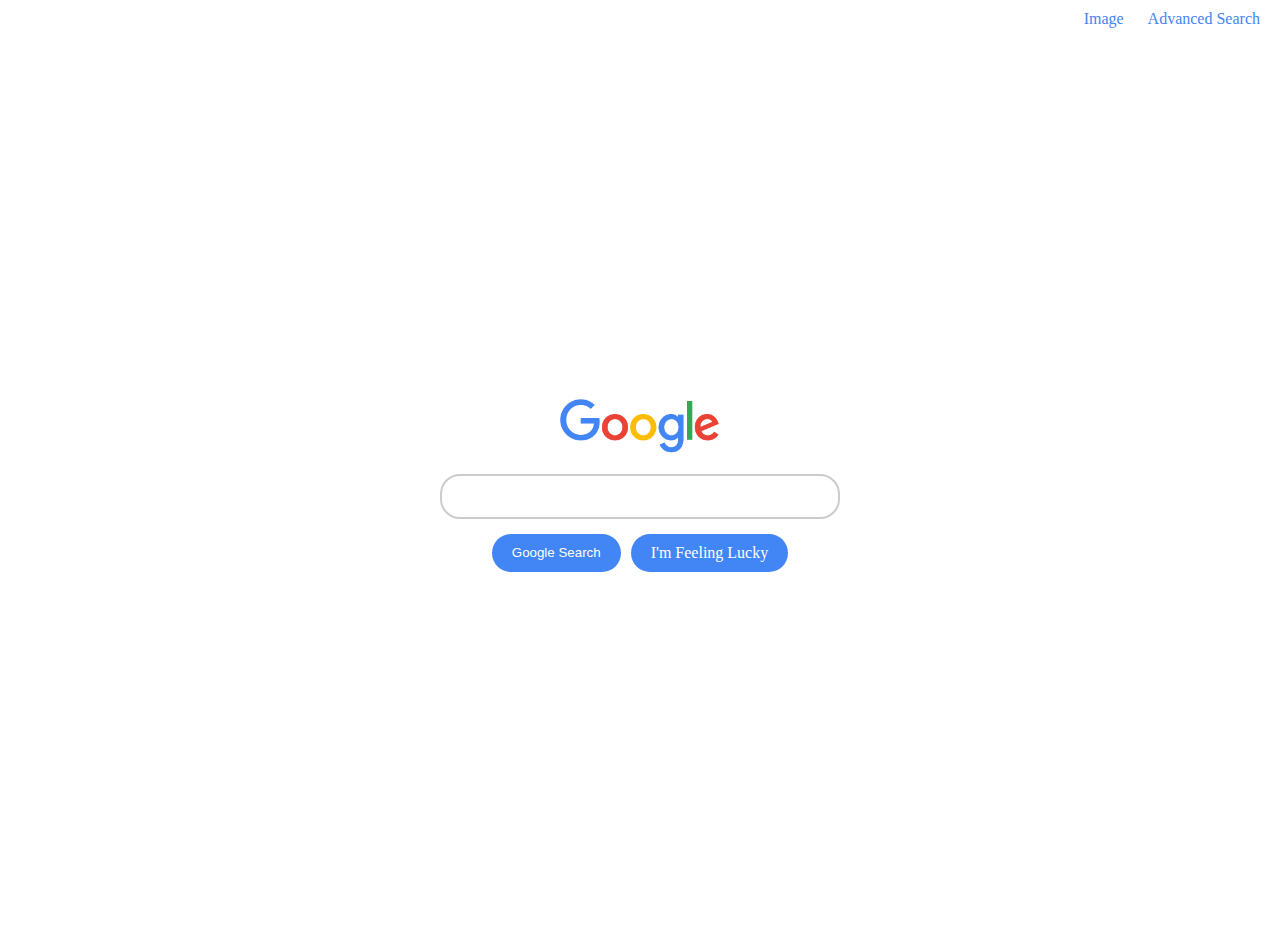
<file: Project0/index.html>
<!DOCTYPE html>
<html lang="en">
  <head>
    <meta charset="UTF-8" />
    <meta name="viewport" content="width=device-width, initial-scale=1.0" />
    <title>Document</title>
    <link rel="stylesheet" href="style.css" />
  </head>
  <body>
    <div class="links">
      <a href="image.html">Image</a>
      <a href="advanced.html">Advanced Search</a>
    </div>
    <div class="searchBar">
      <img src="images/Google.png" alt="Google" id="image" />
      <form action="https://www.google.com/search">
        <input type="text" name="q" class="textInput" />
        <div class="button-container">
          <input type="submit" value="Google Search" class="searchButton" />
          <a href="https://www.google.com/doodles" id="Lucky"
            >I'm Feeling Lucky</a
          >
        </div>
      </form>
    </div>
  </body>
</html>
</file>
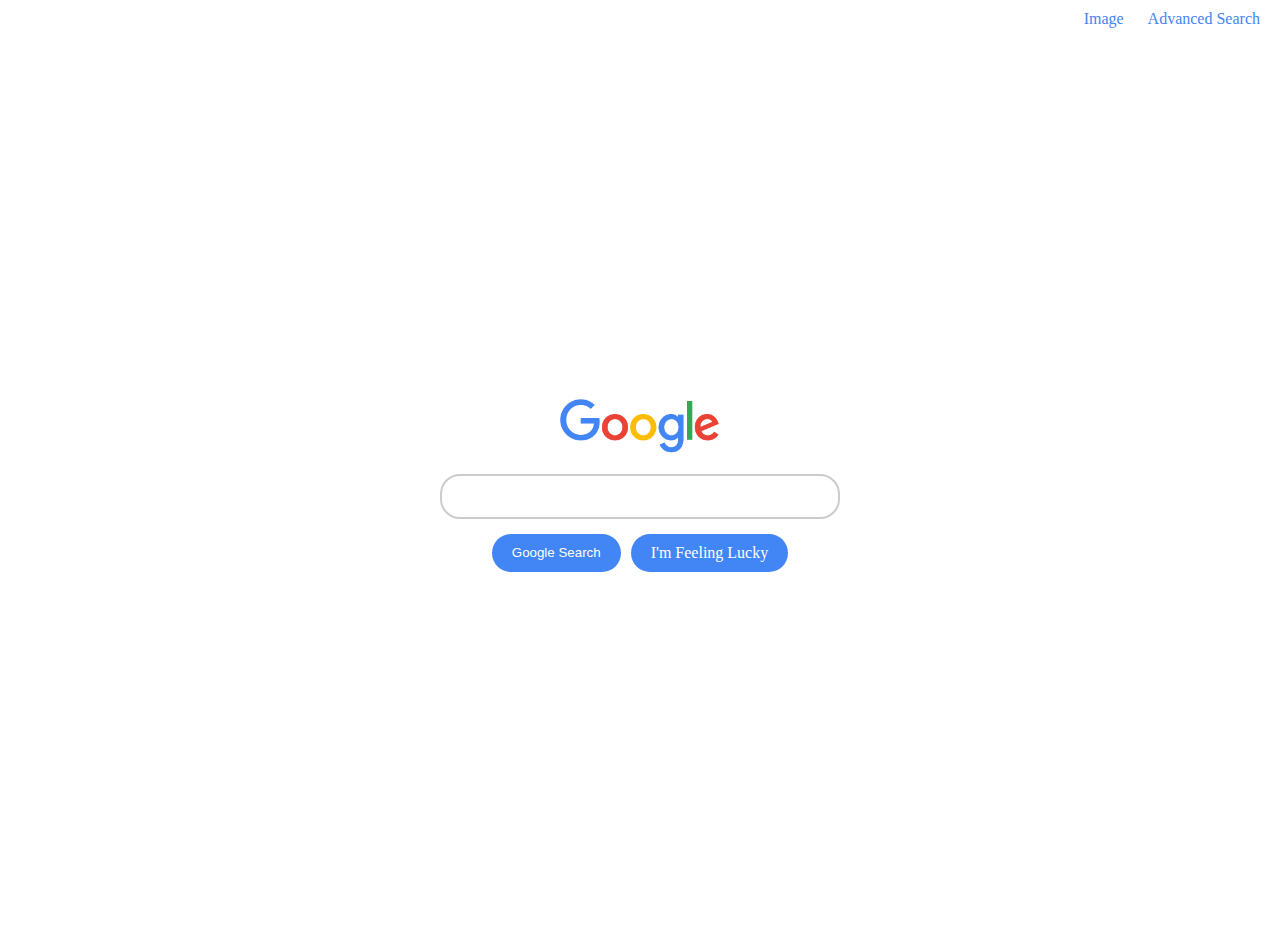
<file: Search/index.html>
<!DOCTYPE html>
<html lang="en">
<head>
    <meta charset="UTF-8">
    <meta name="viewport" content="width=device-width, initial-scale=1.0">
    <title>Document</title>
    <link rel="stylesheet" href="style.css">
</head>
<body>
    <div class="links">
        <a href="image.html">Image</a>
        <a href="advanced.html">Advanced Search</a>
    </div>
    <div class="searchBar">
        <img src="images/Google.png" alt="Google" id="image">
        <form action="https://www.google.com/search">
            <input type="text" name="q" class="textInput">
            <div class="button-container">
                <input type="submit" value="Google Search" class="searchButton">
                <a href="https://www.google.com/doodles" id="Lucky">I'm Feeling Lucky</a>
            </div>
        </form>
    </div>
    </body>
</html>
</file>
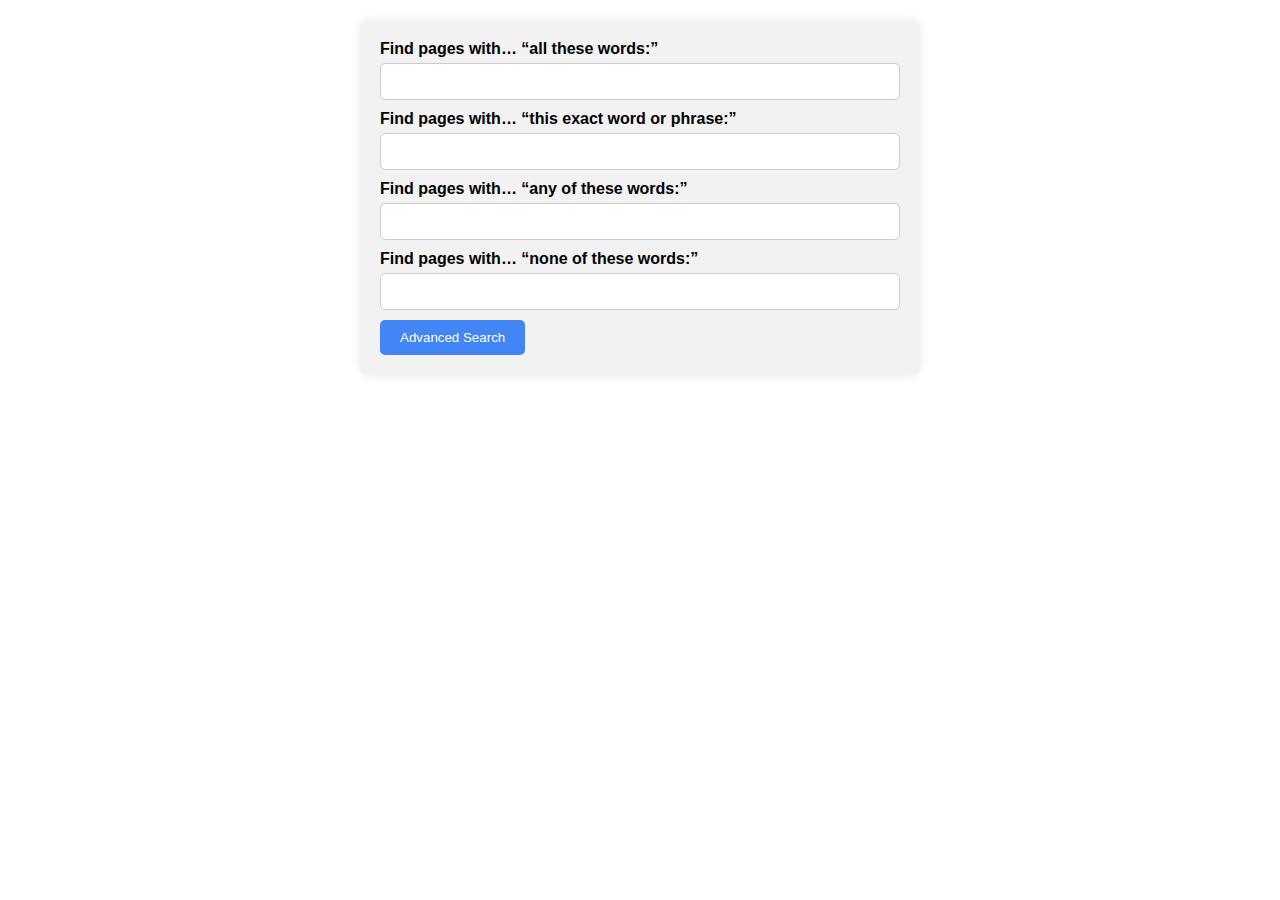
<file: Project0/advanced.html>
<!DOCTYPE html>
<html lang="en">
  <head>
    <meta charset="UTF-8" />
    <meta name="viewport" content="width=device-width, initial-scale=1.0" />
    <title>Advanced Search</title>
    <link rel="stylesheet" href="advanced.css" />
  </head>
  <body>
    <div class="container">
      <form action="https://www.google.com/search">
        <label for="allWords">Find pages with… “all these words:”</label>
        <input type="text" name="q" id="allWords" />

        <label for="exactPhrase"
          >Find pages with… “this exact word or phrase:”</label
        >
        <input type="text" name="as_epq" id="exactPhrase" />

        <label for="anyWords">Find pages with… “any of these words:”</label>
        <input type="text" name="as_oq" id="anyWords" />

        <label for="noneWords">Find pages with… “none of these words:”</label>
        <input type="text" name="as_eq" id="noneWords" />

        <input type="submit" value="Advanced Search" class="button" />
      </form>
    </div>
  </body>
</html>
</file>
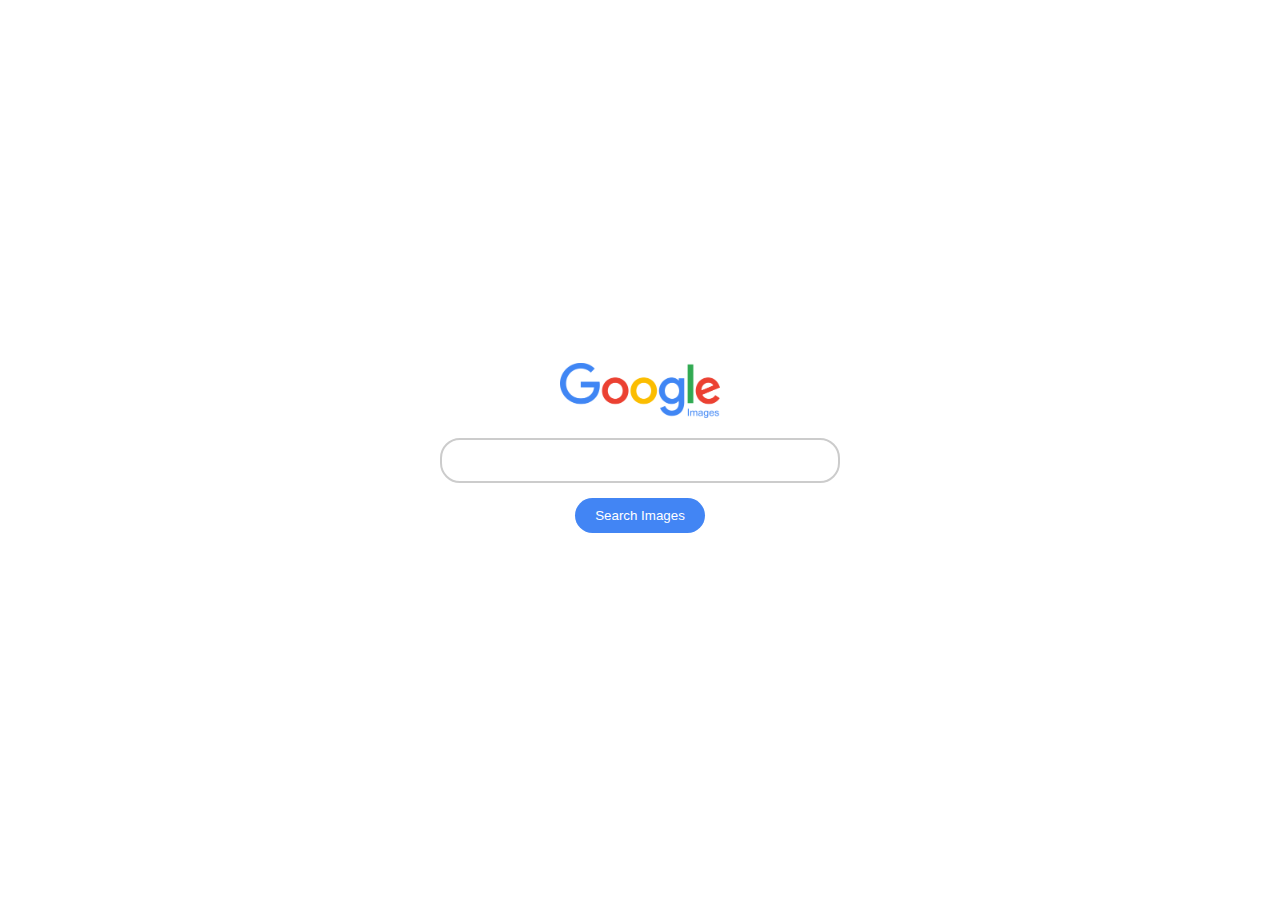
<file: Project0/image.html>
<!DOCTYPE html>
<html lang="en">
  <head>
    <meta charset="UTF-8" />
    <meta name="viewport" content="width=device-width, initial-scale=1.0" />
    <title>Google Image Search</title>
    <link rel="stylesheet" href="style.css" />
  </head>
  <body>
    <div class="imgSearch">
      <img src="images/GoogleImages.png" alt="Google" id="image" />
      <form action="https://www.google.com/search" method="GET">
        <input type="text" name="q" class="textInput" />
        <input type="hidden" name="tbm" value="isch" />
        <div class="button-container">
          <input type="submit" value="Search Images" class="searchButton" />
        </div>
      </form>
    </div>
  </body>
</html>
</file>
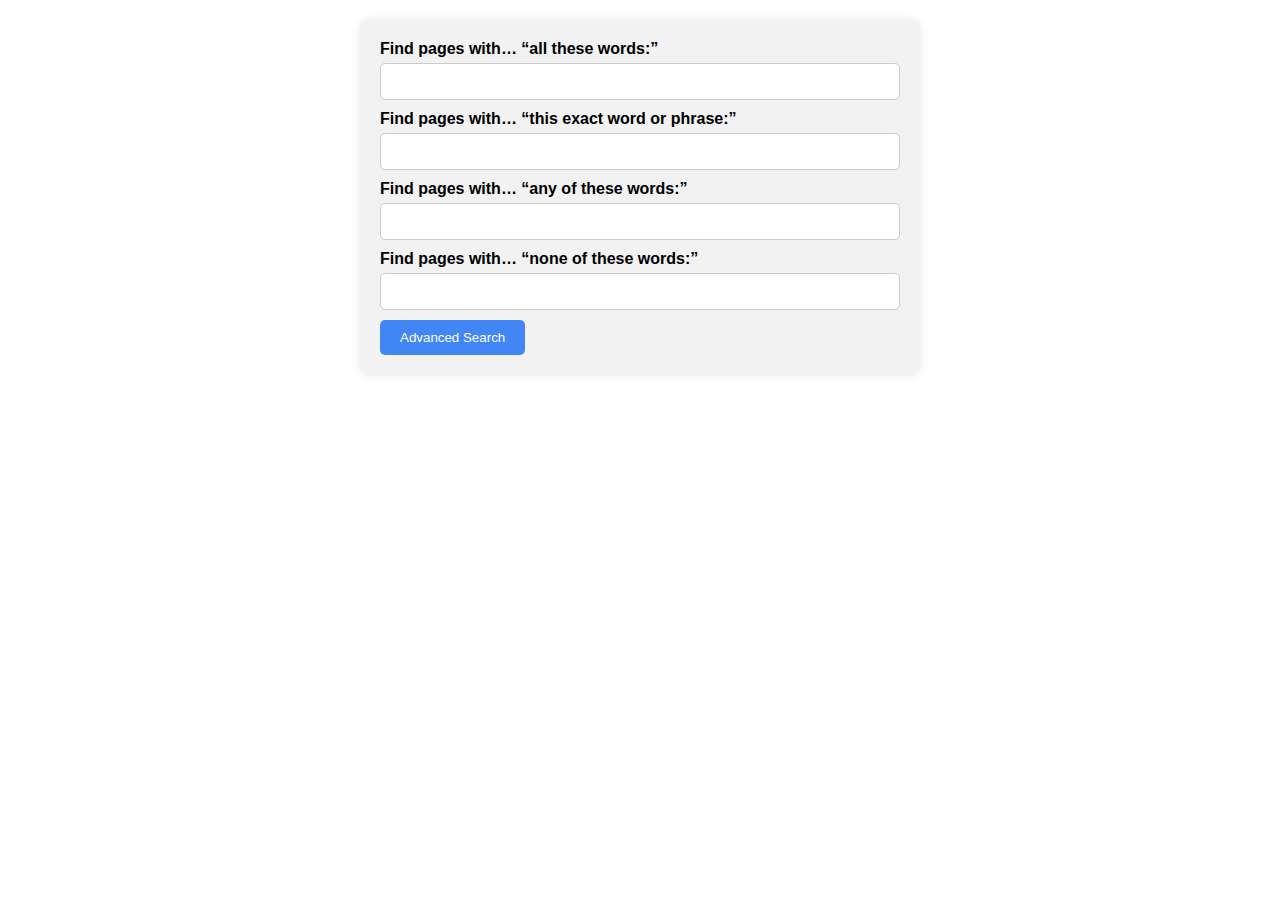
<file: Search/advanced.html>
<!DOCTYPE html>
<html lang="en">
<head>
    <meta charset="UTF-8">
    <meta name="viewport" content="width=device-width, initial-scale=1.0">
    <title>Advanced Search</title>
    <link rel="stylesheet" href="advanced.css">
</head>
<body>
    <div class="container">
        <form action="https://www.google.com/search">
            <label for="allWords">Find pages with… “all these words:”</label>
            <input type="text" name="q" id="allWords">

            <label for="exactPhrase">Find pages with… “this exact word or phrase:”</label>
            <input type="text" name="as_epq" id="exactPhrase">

            <label for="anyWords">Find pages with… “any of these words:”</label>
            <input type="text" name="as_oq" id="anyWords">

            <label for="noneWords">Find pages with… “none of these words:”</label>
            <input type="text" name="as_eq" id="noneWords">

            <input type="submit" value="Advanced Search" class="button">
        </form>
    </div>
</body>
</html>
</file>
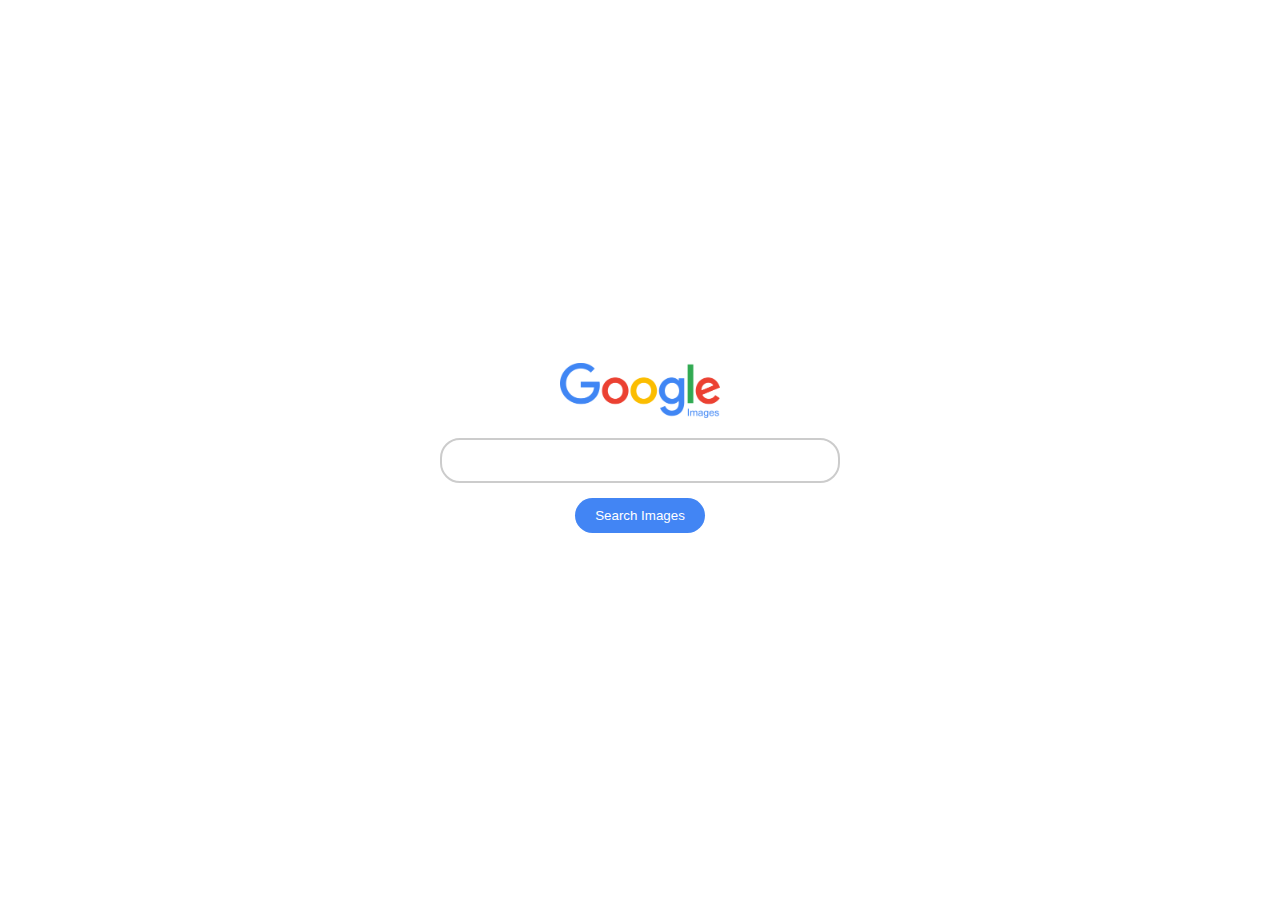
<file: Search/image.html>
<!DOCTYPE html>
<html lang="en">
<head>
    <meta charset="UTF-8">
    <meta name="viewport" content="width=device-width, initial-scale=1.0">
    <title>Google Image Search</title>
    <link rel="stylesheet" href="style.css">
</head>
<body>
    <div class="imgSearch">
        <img src="images/GoogleImages.png" alt="Google" id="image">
        <form action="https://www.google.com/search" method="GET">
            <input type="text" name="q" class="textInput">
            <input type="hidden" name="tbm" value="isch"> 
            <div class="button-container">
                <input type="submit" value="Search Images" class="searchButton">
            </div>
        </form>
    </div>
</body>
</html>
</file>
<file: Project0/style.css>
* {
  margin: 0;
  padding: 0;
  box-sizing: border-box;
  text-decoration: none;
}

.searchBar,
.imgSearch {
  margin: auto;
  text-align: center;
  display: flex;
  flex-direction: column;
  justify-content: center;
  align-items: center;
  height: 100vh;
}
@media (max-width: 400px) {
  .searchBar,
  .imgSearch {
    padding: 0 20px;
  }
}

.textInput {
  font-size: 18px;
  width: 400px;
  padding: 10px;
  border: 2px solid #ccc;
  border-radius: 20px;
}
@media (max-width: 400px) {
  .textInput {
    width: 80%;
  }
}

.button-container {
  display: flex;
  margin: 10px 0;
  justify-content: center;
}
@media (max-width: 400px) {
  .button-container {
    flex-direction: column;
  }
}

.searchButton,
#Lucky {
  margin: 5px;
  padding: 10px 20px;
  background-color: #4285f4;
  color: white;
  border: none;
  border-radius: 20px;
  cursor: pointer;
}
@media (max-width: 400px) {
  .searchButton,
  #Lucky {
    width: 100%;
  }
}

#image {
  margin-bottom: 10px;
  width: 200px;
  padding: 10px 20px;
}
@media (max-width: 400px) {
  #image {
    width: 150px;
  }
}

.links {
  text-align: right;
  padding: 10px;
}
.links a {
  color: #4285f4;
  margin: 0 10px;
}

/*# sourceMappingURL=style.css.map */
</file>
<file: Search/style.css>
* {
  margin: 0;
  padding: 0;
  box-sizing: border-box;
  text-decoration: none;
}

.searchBar, .imgSearch {
  margin: auto;
  text-align: center;
  display: flex;
  flex-direction: column;
  justify-content: center;
  align-items: center;
  height: 100vh;
}
@media (max-width: 400px) {
  .searchBar, .imgSearch {
    padding: 0 20px;
  }
}

.textInput {
  font-size: 18px;
  width: 400px;
  padding: 10px;
  border: 2px solid #ccc;
  border-radius: 20px;
}
@media (max-width: 400px) {
  .textInput {
    width: 80%;
  }
}

.button-container {
  display: flex;
  margin: 10px 0;
  justify-content: center;
}
@media (max-width: 400px) {
  .button-container {
    flex-direction: column;
  }
}

.searchButton,
#Lucky {
  margin: 5px;
  padding: 10px 20px;
  background-color: #4285f4;
  color: white;
  border: none;
  border-radius: 20px;
  cursor: pointer;
}
@media (max-width: 400px) {
  .searchButton,
  #Lucky {
    width: 100%;
  }
}

#image {
  margin-bottom: 10px;
  width: 200px;
  padding: 10px 20px;
}
@media (max-width: 400px) {
  #image {
    width: 150px;
  }
}

.links {
  text-align: right;
  padding: 10px;
}
.links a {
  color: #4285f4;
  margin: 0 10px;
}

/*# sourceMappingURL=style.css.map */
</file>
<file: Project0/advanced.css>
* {
  margin: 0;
  padding: 0;
  box-sizing: border-box;
}

body {
  font-family: Arial, sans-serif;
}

.container {
  width: 100%;
  max-width: 600px;
  margin: auto;
  padding: 20px;
}

form {
  background-color: #f2f2f2;
  padding: 20px;
  border-radius: 10px;
  box-shadow: 0 0 10px rgba(0, 0, 0, 0.1);
}

label {
  font-weight: bold;
  display: block;
  margin-bottom: 5px;
}

input[type="text"] {
  width: 100%;
  padding: 10px;
  margin-bottom: 10px;
  border: 1px solid #ccc;
  border-radius: 5px;
}

.button {
  background-color: #4285f4;
  color: white;
  border: none;
  border-radius: 5px;
  padding: 10px 20px;
  cursor: pointer;
}

.button:hover {
  background-color: #357ae8;
}
</file>
<file: Search/advanced.css>
* {
    margin: 0;
    padding: 0;
    box-sizing: border-box;
}

body {
    font-family: Arial, sans-serif;
}

.container {
    width: 100%;
    max-width: 600px;
    margin: auto;
    padding: 20px;
}

form {
    background-color: #f2f2f2;
    padding: 20px;
    border-radius: 10px;
    box-shadow: 0 0 10px rgba(0, 0, 0, 0.1);
}

label {
    font-weight: bold;
    display: block;
    margin-bottom: 5px;
}

input[type="text"] {
    width: 100%;
    padding: 10px;
    margin-bottom: 10px;
    border: 1px solid #ccc;
    border-radius: 5px;
}

.button {
    background-color: #4285f4;
    color: white;
    border: none;
    border-radius: 5px;
    padding: 10px 20px;
    cursor: pointer;
}

.button:hover {
    background-color: #357ae8;
}
</file>
